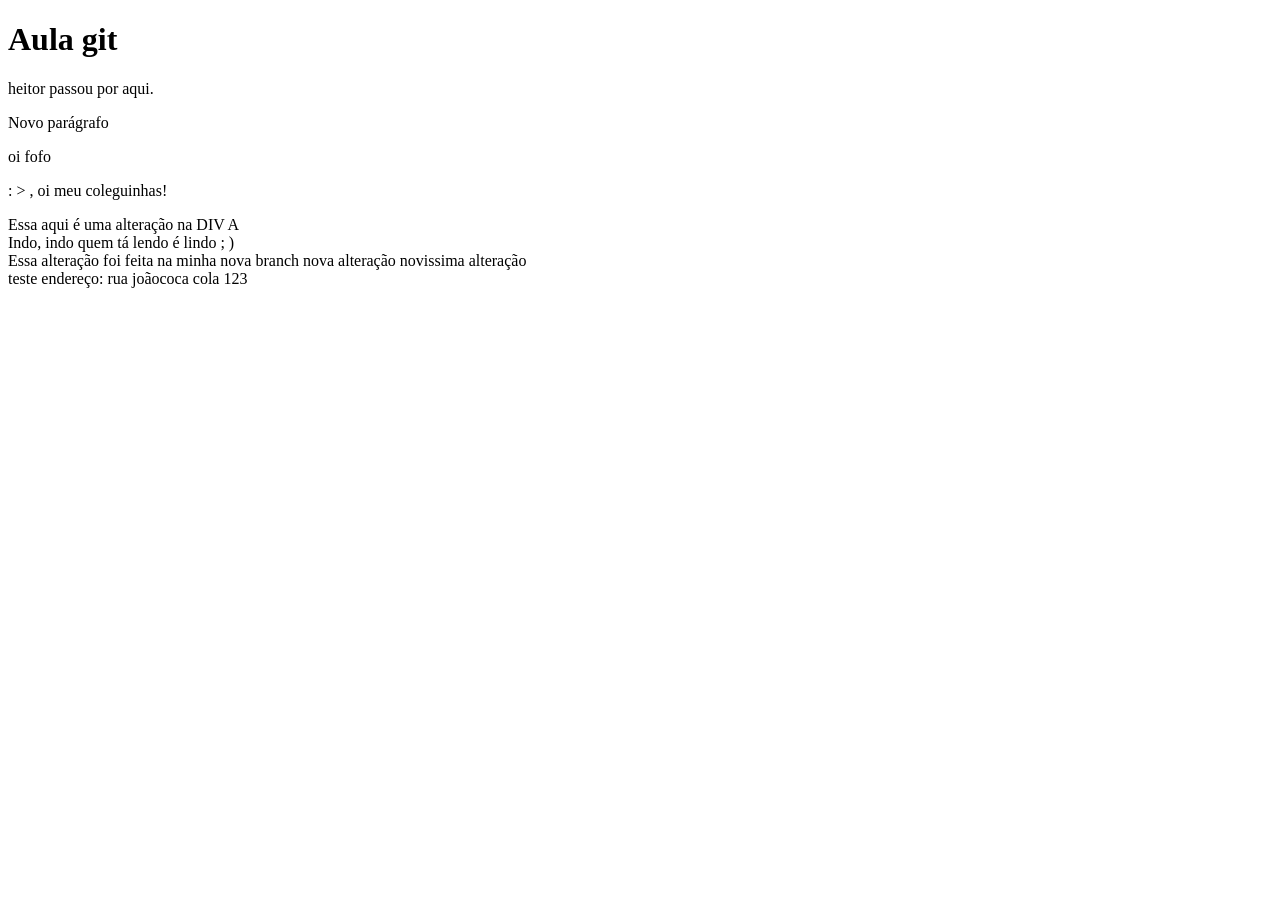
<file: index.html>
<!DOCTYPE html>
<html lang="en">
<head>
    <meta charset="UTF-8">
    <meta name="viewport" content="width=device-width, initial-scale=1.0">
    <title>Aula Git</title>
</head>
<body>
    <h1>Aula git</h1>

    <p>heitor passou por aqui.</p>
    

    <p>Novo parágrafo</p>
    <p>oi fofo</p>
    <p>: > , oi meu coleguinhas!</p>

    <div>
        Essa aqui é uma alteração na DIV A
    </div>


    <div>
        Indo, indo quem tá lendo é lindo ; )
    </div>

    <div class="C">
        Essa alteração foi feita na minha nova branch
        nova alteração
        novissima alteração
    </div>

    <footer class="test">
        teste
        endereço: rua joãococa cola 123
    </footer>
</body>
</html>
</file>
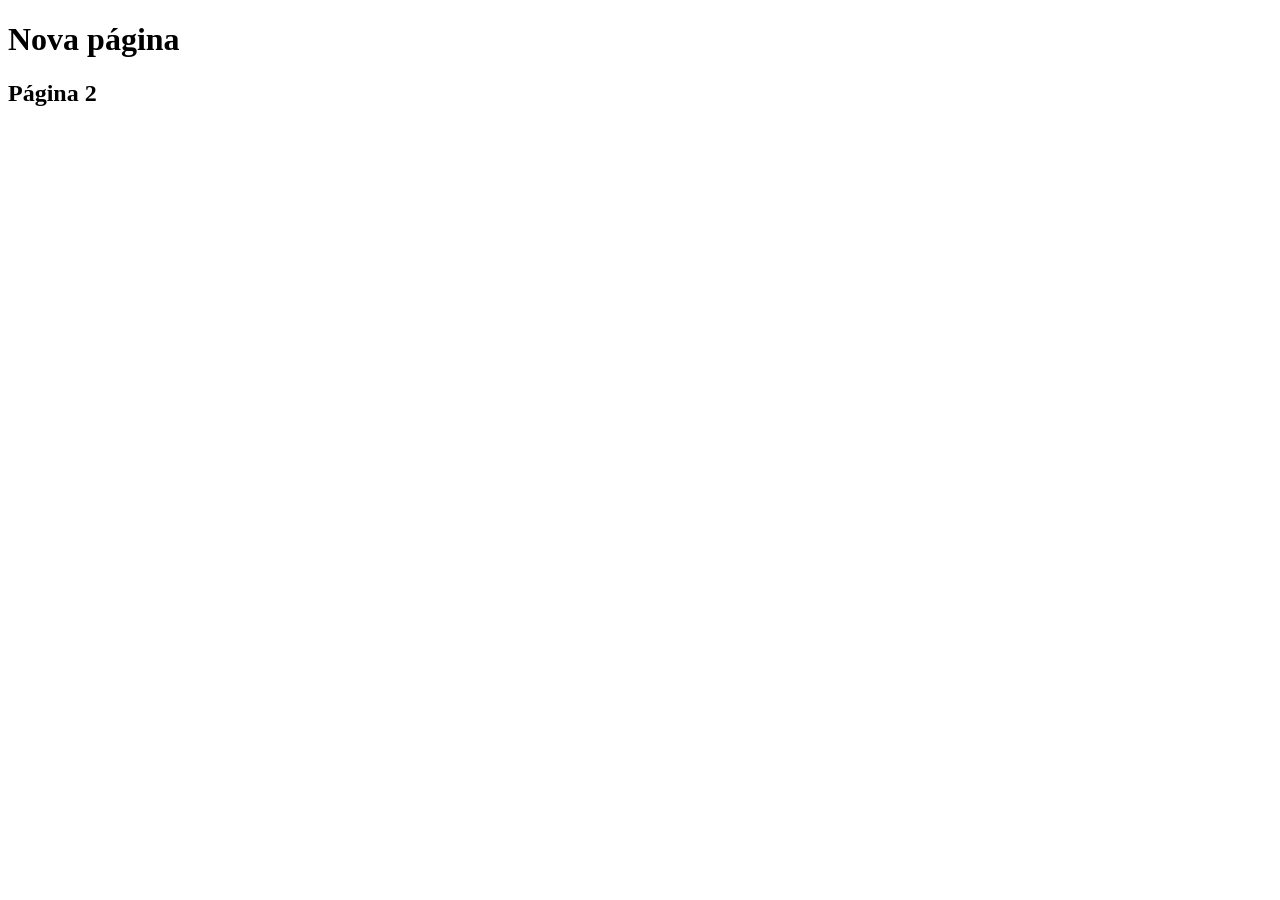
<file: pagina2.html>
<!DOCTYPE html>
<html lang="en">
<head>
    <meta charset="UTF-8">
    <meta name="viewport" content="width=device-width, initial-scale=1.0">
    <title>Document</title>
</head>
<body>
    <h1>Nova página</h1>
    <h2>Página 2</h2>
</body>
</html>
</file>
